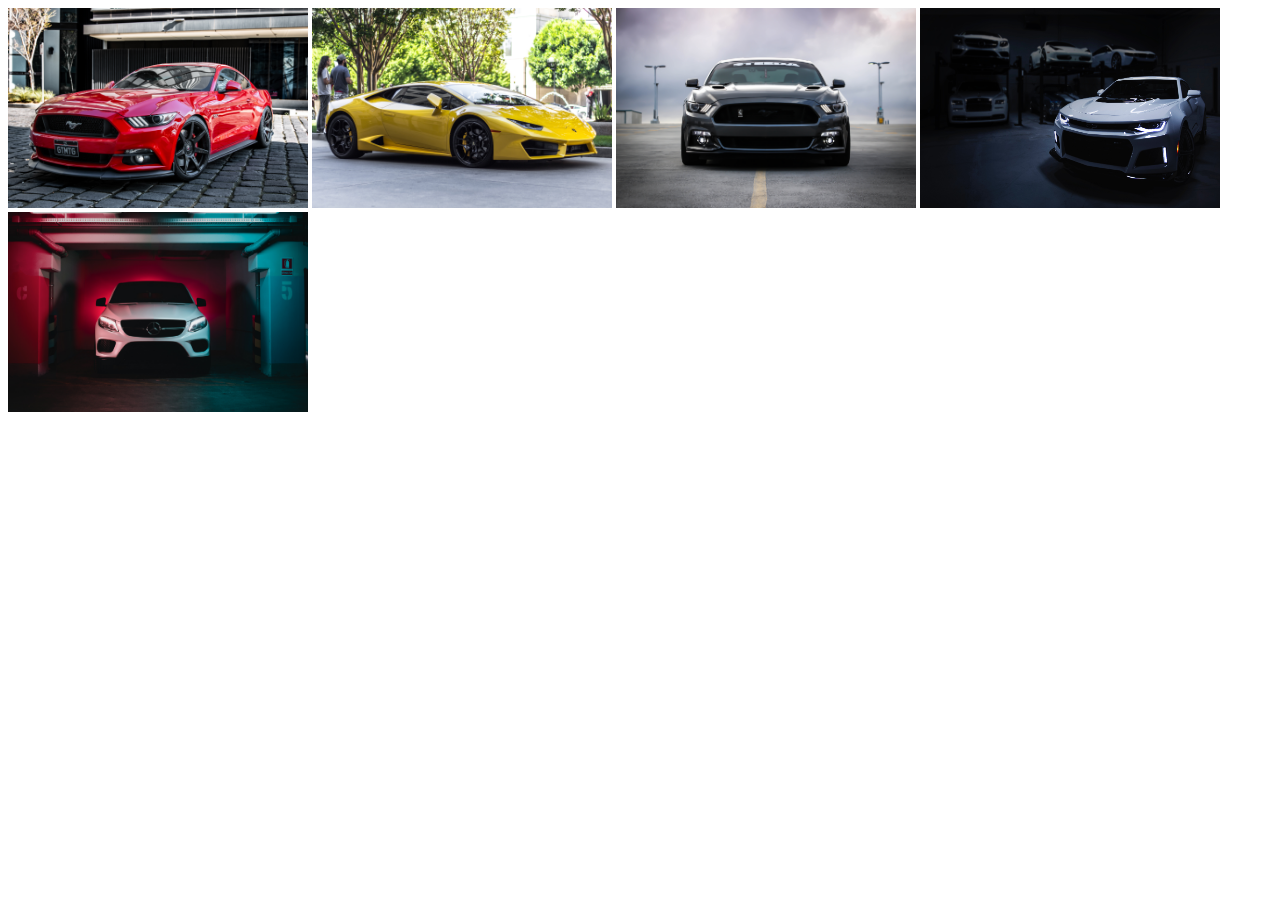
<file: Practical-1/index.html>
<!DOCTYPE html>
<html lang="en">
<head>
    <meta charset="UTF-8">
    <meta http-equiv="X-UA-Compatible" content="IE=edge">
    <meta name="viewport" content="width=device-width, initial-scale=1.0">
    <title>Practical-1</title>
</head>
<body>
    <a href="page 1.html"><img src="img/1.jpg" height="200px" width="300px"></a>
    <a href="Page 2.html"><img src="img/2.jpg" height="200px" width="300px"></a>
    <a href="Page 3.html"><img src="img/3.jpg" height="200px" width="300px"></a>
    <a href="Page 4.html"><img src="img/4.jpg" height="200px" width="300px"></a>
    <a href="Page 5.html"><img src="img/5.jpg" height="200px" width="300px"></a>
</body>
</html>
</file>
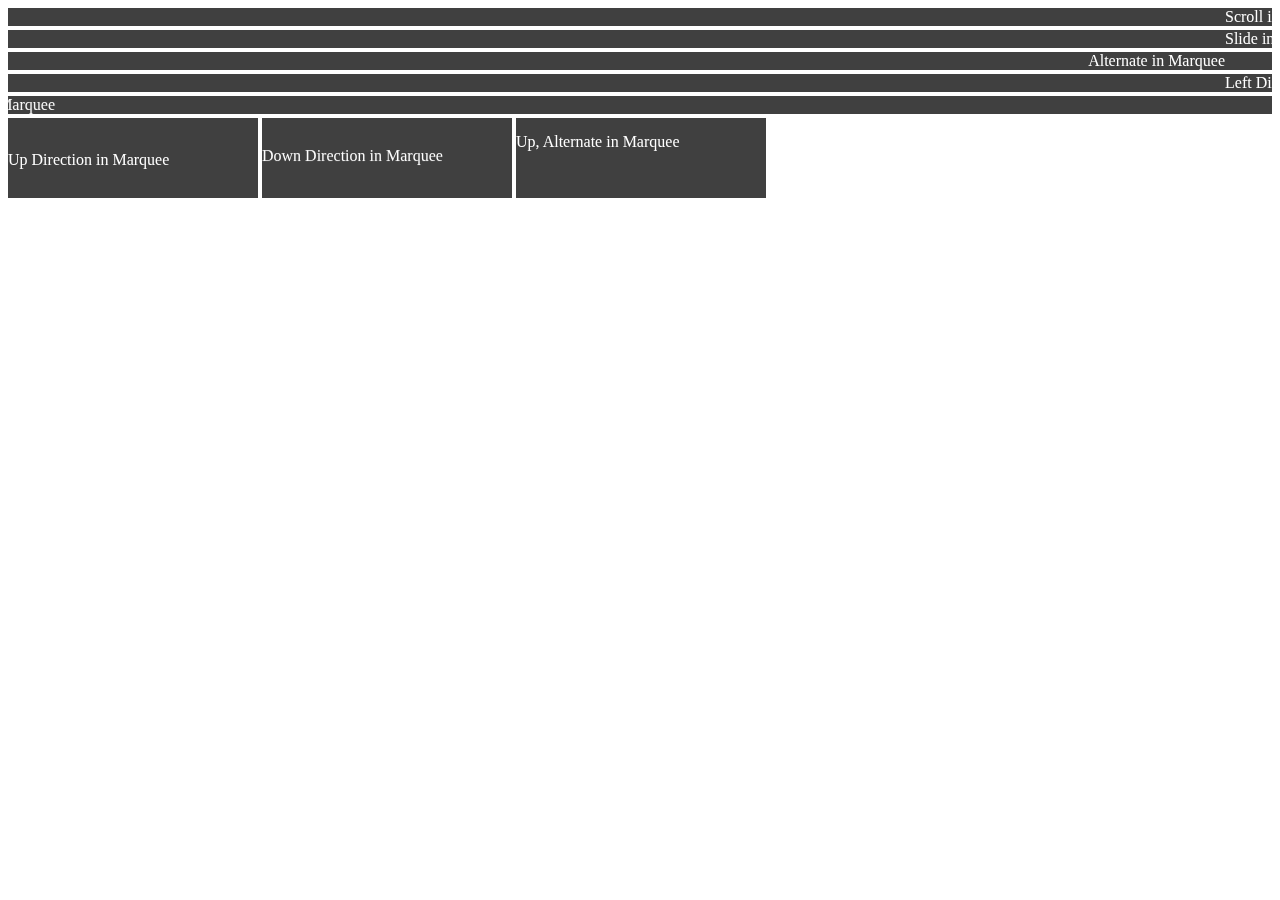
<file: Practical-4/index.html>
<!DOCTYPE html>
<html lang="en">
<head>
    <meta charset="UTF-8">
    <meta http-equiv="X-UA-Compatible" content="IE=edge">
    <meta name="viewport" content="width=device-width, initial-scale=1.0">
    <title>Practical-4</title>
</head>
<body>
    
    <marquee bgcolor="#404040" style="font-family: Book Antiqua; color: #FFFFFF;" behavior="scroll" >Scroll in Marquee</marquee>

    <marquee bgcolor="#404040" style="font-family: Book Antiqua; color: #FFFFFF;" behavior="slide">Slide in Marquee</marquee>

    <marquee bgcolor="#404040" style="font-family: Book Antiqua; color: #FFFFFF;" behavior="alternate" >Alternate in Marquee</marquee>

    <marquee bgcolor="#404040" style="font-family: Book Antiqua; color: #FFFFFF;" direction="left">Left Direction in Marquee</marquee>

    <marquee bgcolor="#404040" style="font-family: Book Antiqua; color: #FFFFFF;" direction="right">Right Direction in Marquee</marquee>

    <marquee bgcolor="#404040" style="font-family: Book Antiqua; color: #FFFFFF;" direction="up" height="80" width="250">Up Direction in Marquee</marquee>

    <marquee bgcolor="#404040" style="font-family: Book Antiqua; color: #FFFFFF;" direction="down" height="80" width="250">Down Direction in Marquee</marquee>

    <marquee bgcolor="#404040" style="font-family: Book Antiqua; color: #FFFFFF;" direction="up" height="80" width="250" behavior="alternate">Up, Alternate in Marquee</marquee>

</body>
</html>
</file>
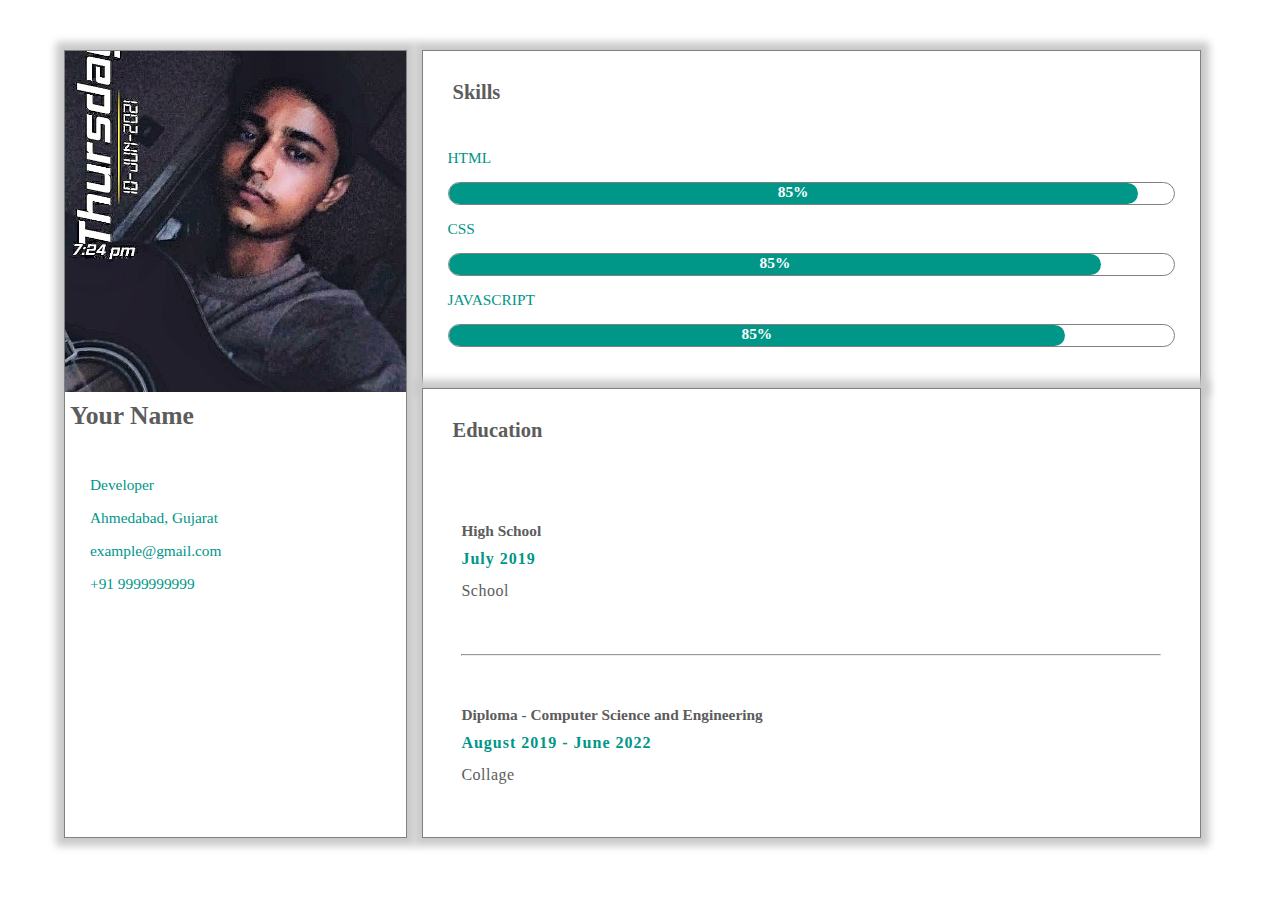
<file: Practical-5/index.html>
<!DOCTYPE html>
<html>

<head>
    <title>Resume</title>
    <link rel="stylesheet" href="css/style.css">
    <link rel="stylesheet" href="https://pro.fontawesome.com/releases/v5.10.0/css/all.css" />
</head>

<body>

    <div class="container">

        <aside>
            <img class="personal-img" alt="personal image" src="img/Dhruv.jpeg">
            <h2 class="person-name">Your Name</h2>

            <ul class="personal-details">
                <li>
                    </i>Developer</li>
                <li>
                    </i>Ahmedabad, Gujarat</li>
                <li>
                    </i>example@gmail.com</li>
                <li> +91 9999999999</li>
            </ul>

        </aside>

        <main>

            <section>
                <h2 class="head-section"> Skills </h2>

                <ul class="details-list">
                    <li>
                        HTML
                        <div class="progress-back">
                            <div class="progress p-95">
                                <h4 class="progress-text">85%</h4>
                            </div>
                        </div>
                    </li>

                    <li>
                        CSS
                        <div class="progress-back">
                            <div class="progress p-90">
                                <h4 class="progress-text">85%</h4>
                            </div>
                        </div>
                    </li>

                    <li>
                        JAVASCRIPT
                        <div class="progress-back">
                            <div class="progress p-85">
                                <h4 class="progress-text">85%</h4>
                            </div>
                        </div>
                    </li>
                </ul>

            </section>

            <section>
                <h2 class="head-section"> Education </h2>

                <div class="data-details">
                    <h3>High School</h3>
                    <span> <span>July 2019</span></span>
                    <p>School</p>
                </div>

                <hr>

                <div class="data-details">
                    <h3>Diploma - Computer Science and Engineering</h3>
                    <span> August 2019 - <span> June 2022</span></span>
                    <p>Collage</p>
                </div>

            </section>

        </main>

    </div>

</body>

</html>
</file>
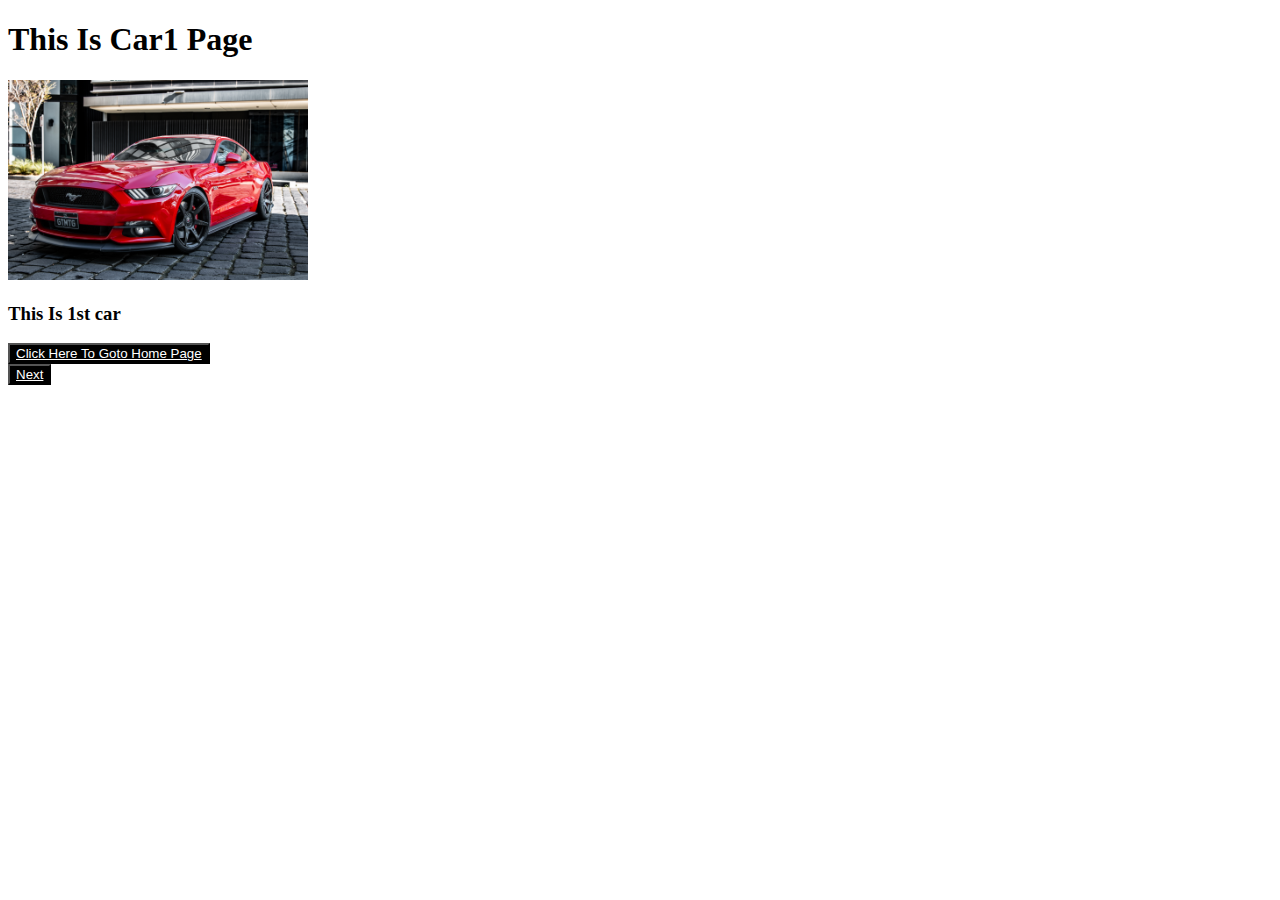
<file: Practical-1/Page 1.html>
<!DOCTYPE html>
<html lang="en">
<head>
    <meta charset="UTF-8">
    <meta http-equiv="X-UA-Compatible" content="IE=edge">
    <meta name="viewport" content="width=device-width, initial-scale=1.0">
    <title>Page 1</title>
</head>
<body>
    <h1>This Is Car1 Page</h1>
    <img src="img/1.jpg" height="200px" width="300px"><br>
    <h3><b>This Is 1st car</b></h3>

    <button style="background-color: black;"><a href="index.html" style="color: white;">Click Here To Goto Home Page</a></button><br>
    <button style="background-color: black;"><a href="page 2.html" style="color: white;">Next</a></button>
</body>
</html>
</file>
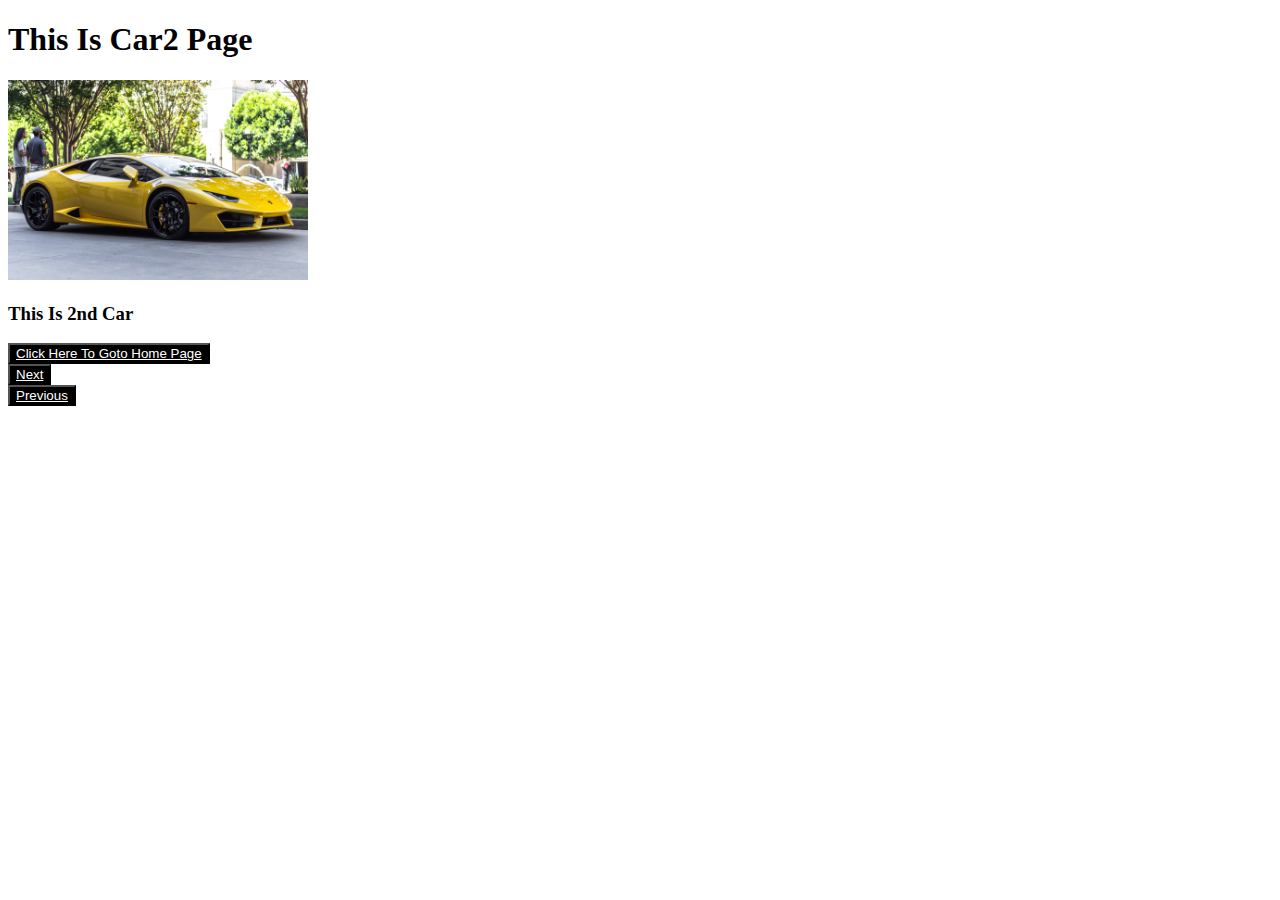
<file: Practical-1/Page 2.html>
<!DOCTYPE html>
<html lang="en">
<head>
    <meta charset="UTF-8">
    <meta http-equiv="X-UA-Compatible" content="IE=edge">
    <meta name="viewport" content="width=device-width, initial-scale=1.0">
    <title>Page 2</title>
</head>
<body>
    <h1>This Is Car2 Page</h1>
    <img src="img/2.jpg" height="200px" width="300px"><br>
    <h3><b>This Is 2nd Car</b></h3>

    <button style="background-color: black;"><a href="index.html" style="color: white;">Click Here To Goto Home Page</a></button><br>
    <button style="background-color: black;"><a href="page 3.html" style="color: white;">Next</a></button><br>
    <button style="background-color: black;"><a href="page 1.html" style="color: white;">Previous</a></button>
</body>
</html>
</file>
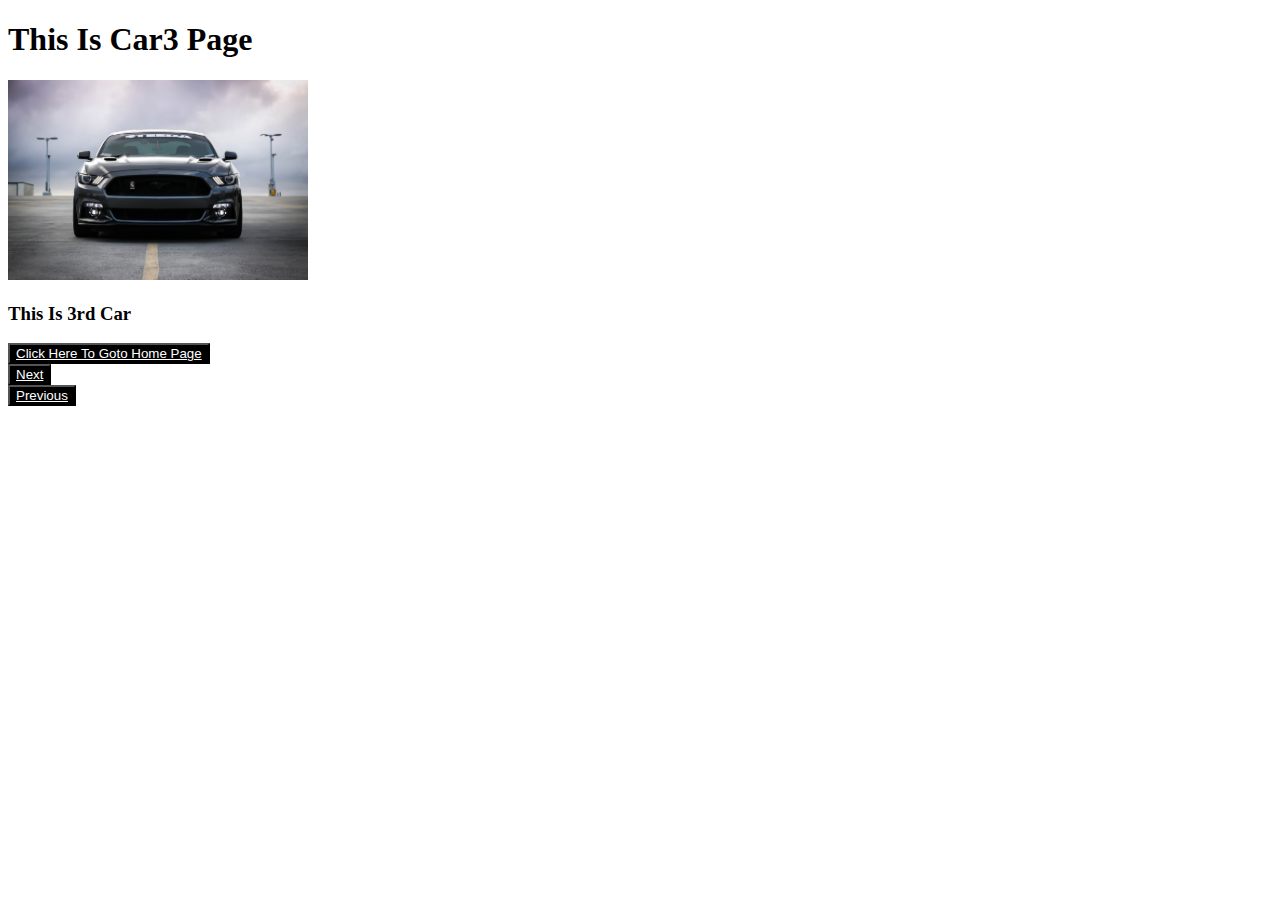
<file: Practical-1/page 3.html>
<!DOCTYPE html>
<html lang="en">
<head>
    <meta charset="UTF-8">
    <meta http-equiv="X-UA-Compatible" content="IE=edge">
    <meta name="viewport" content="width=device-width, initial-scale=1.0">
    <title>Page 3</title>
</head>
<body>
    <h1>This Is Car3 Page</h1>
    <img src="img/3.jpg" height="200px" width="300px"><br>
    <h3><b>This Is 3rd Car</b></h3>

    <button style="background-color: black;"><a href="index.html" style="color: white;">Click Here To Goto Home Page</a></button><br>
    <button style="background-color: black;"><a href="page 4.html" style="color: white;">Next</a></button><br>
    <button style="background-color: black;"><a href="page 2.html" style="color: white;">Previous</a></button>
</body>
</html>
</file>
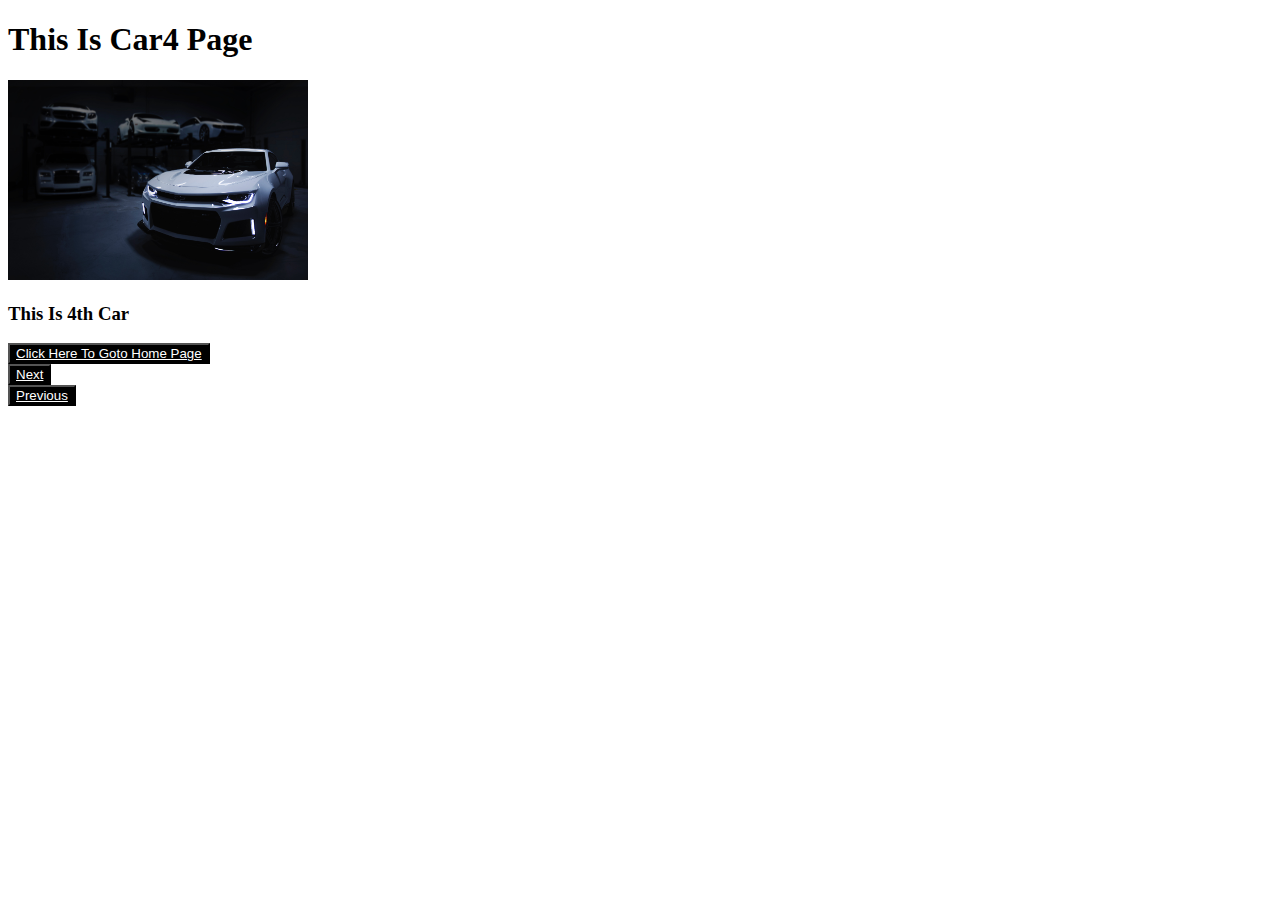
<file: Practical-1/page 4.html>
<!DOCTYPE html>
<html lang="en">
<head>
    <meta charset="UTF-8">
    <meta http-equiv="X-UA-Compatible" content="IE=edge">
    <meta name="viewport" content="width=device-width, initial-scale=1.0">
    <title>Page 4</title>
</head>
<body>
    <h1>This Is Car4 Page</h1>
    <img src="img/4.jpg" height="200px" width="300px"><br>
    <h3><b>This Is 4th Car</b></h3>

    <button style="background-color: black;"><a href="index.html" style="color: white;">Click Here To Goto Home Page</a></button><br>
    <button style="background-color: black;"><a href="page 5.html" style="color: white;">Next</a></button><br>
    <button style="background-color: black;"><a href="page 3.html" style="color: white;">Previous</a></button>
</body>
</html>
</file>
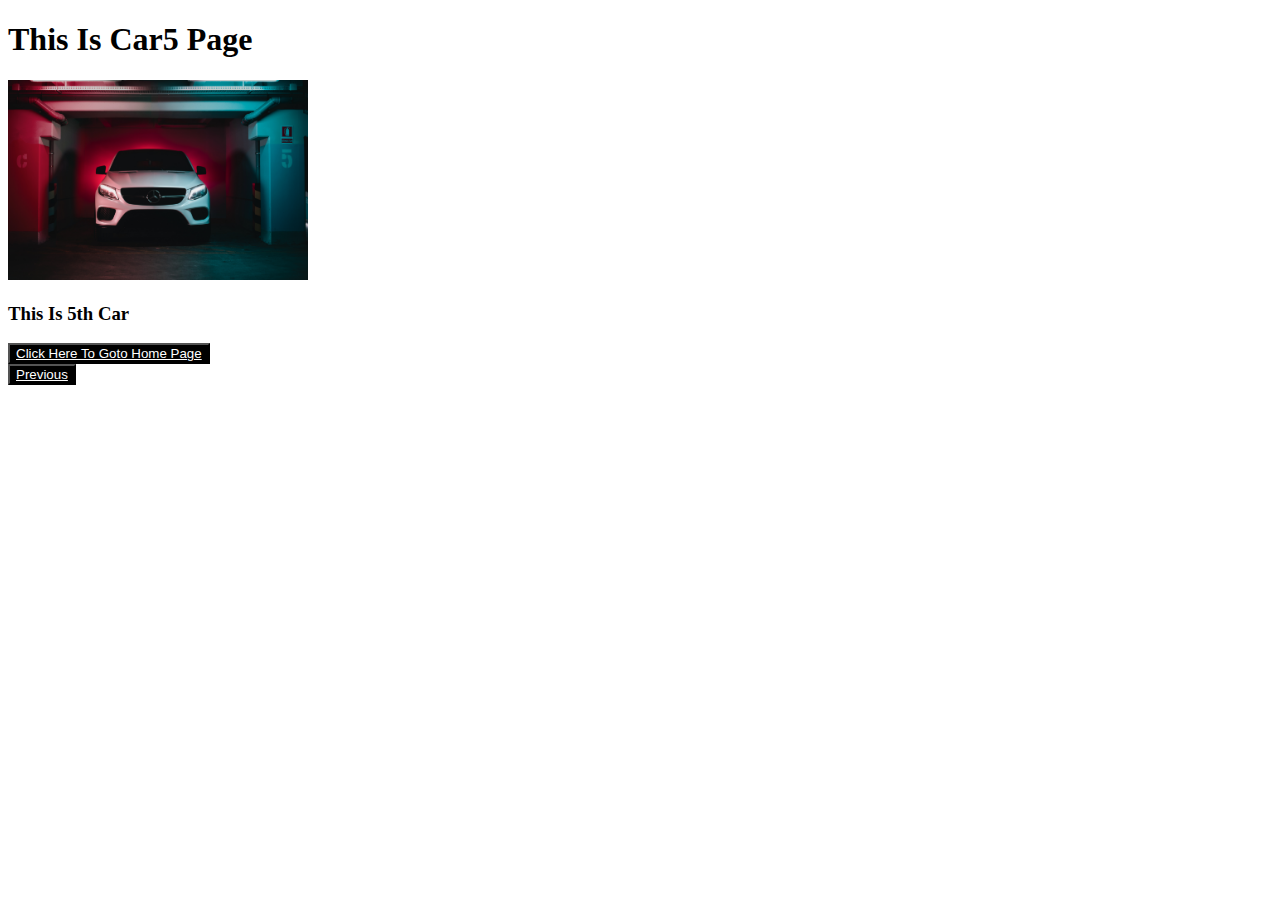
<file: Practical-1/page 5.html>
<!DOCTYPE html>
<html lang="en">
<head>
    <meta charset="UTF-8">
    <meta http-equiv="X-UA-Compatible" content="IE=edge">
    <meta name="viewport" content="width=device-width, initial-scale=1.0">
    <title>Page 5</title>
</head>
<body>
    <h1>This Is Car5 Page</h1>
    <img src="img/5.jpg" height="200px" width="300px"><br>
    <h3><b>This Is 5th Car</b></h3>

    <button style="background-color:black;"><a href="index.html" style="color: white;">Click Here To Goto Home Page</a></button><br>
    <button style="background-color:black;"><a href="page 4.html" style="color: white;">Previous</a></button>
</body>
</html>
</file>
<file: Practical-5/css/style.css>
* {
    margin: 0;
    padding: 0px;
    box-sizing: border-box;
}

hr {
    margin: auto;
    width: 90%;
    color: grey;
}

.container {
    margin: 50px auto;
    display: flex;
    justify-content: flex-start;
    width: 90%;
}

aside,
main section {
    background-color: white;
    border: 1px solid grey;
    box-shadow: 0px 0px 8px 8px #c9c9c9;
    flex: 3;
    margin-right: 15px;
}

main {
    flex: 7;
}

main #first-section {
    margin-bottom: 50px;
}

.personal-img {
    width: 100%;
    height: auto;
}

.person-name {
    color: #5c5c5c;
    font-size: 2vw;
    margin: 5px;
}

.personal-details,
.details-list {
    font-size: 1.2vw;
    padding: 25px;
    list-style: none;
    color: #009688;
}

.details-list {
    padding-top: 0px;
}

.personal-details li {
    margin: 15px 0px;
}

.personal-details li i {
    margin-right: 10px;
}

.details-list li {
    margin: 15px 0px;
}

.head-section {
    color: #5c5c5c;
    padding: 30px;
    margin: 0px;
    font-size: 1.6vw;
}

.head-section i {
    color: #009688;
}

.progress-back {
    border: 1px solid grey;
    border-radius: 15px;
    height: 1.5em;
    margin-top: 15px;
    text-align: justify;
}

.progress-text {
    color: white;
    text-align: center;
}

.progress {
    height: 100%;
    border-radius: 15px;
    background-color: #009688;
}

.p-95 {
    width: 95%;
}

.p-90 {
    width: 90%;
}

.p-85 {
    width: 85%;
}

.data-details {
    width: 90%;
    margin: auto;
    padding: 40px 0px;
}

.data-details h3 {
    font-size: 1.2vw;
    color: #5c5c5c;
    margin: 10px 0px;
}

.data-details>span {
    color: #009688;
    margin: 15px 0px;
    letter-spacing: 1px;
    font-weight: bold;
}

.green-span {
    background-color: #009688;
    padding: 5px;
    border-radius: 5px;
    font-weight: normal;
    color: white;
}

.fa-calendar-alt {
    margin: 0px 10px;
}

.data-details p {
    color: #5c5c5c;
    margin: 10px 0px;
    letter-spacing: .5px;
    line-height: 1.6;
}

footer {
    margin-top: 60px;
    width: 100%;
    height: 150px;
    background-color: #009688;
    text-align: center;
    padding: 20px 0px;
    color: white;
    font-weight: bold;
    line-height: 2;
}

footer p {
    color: white;
    font-family: 'Courier New', Courier, monospace;
    font-size: 1.2vw;
}

footer a {
    color: whitesmoke;
    font-size: 1.5vw;
}
</file>
